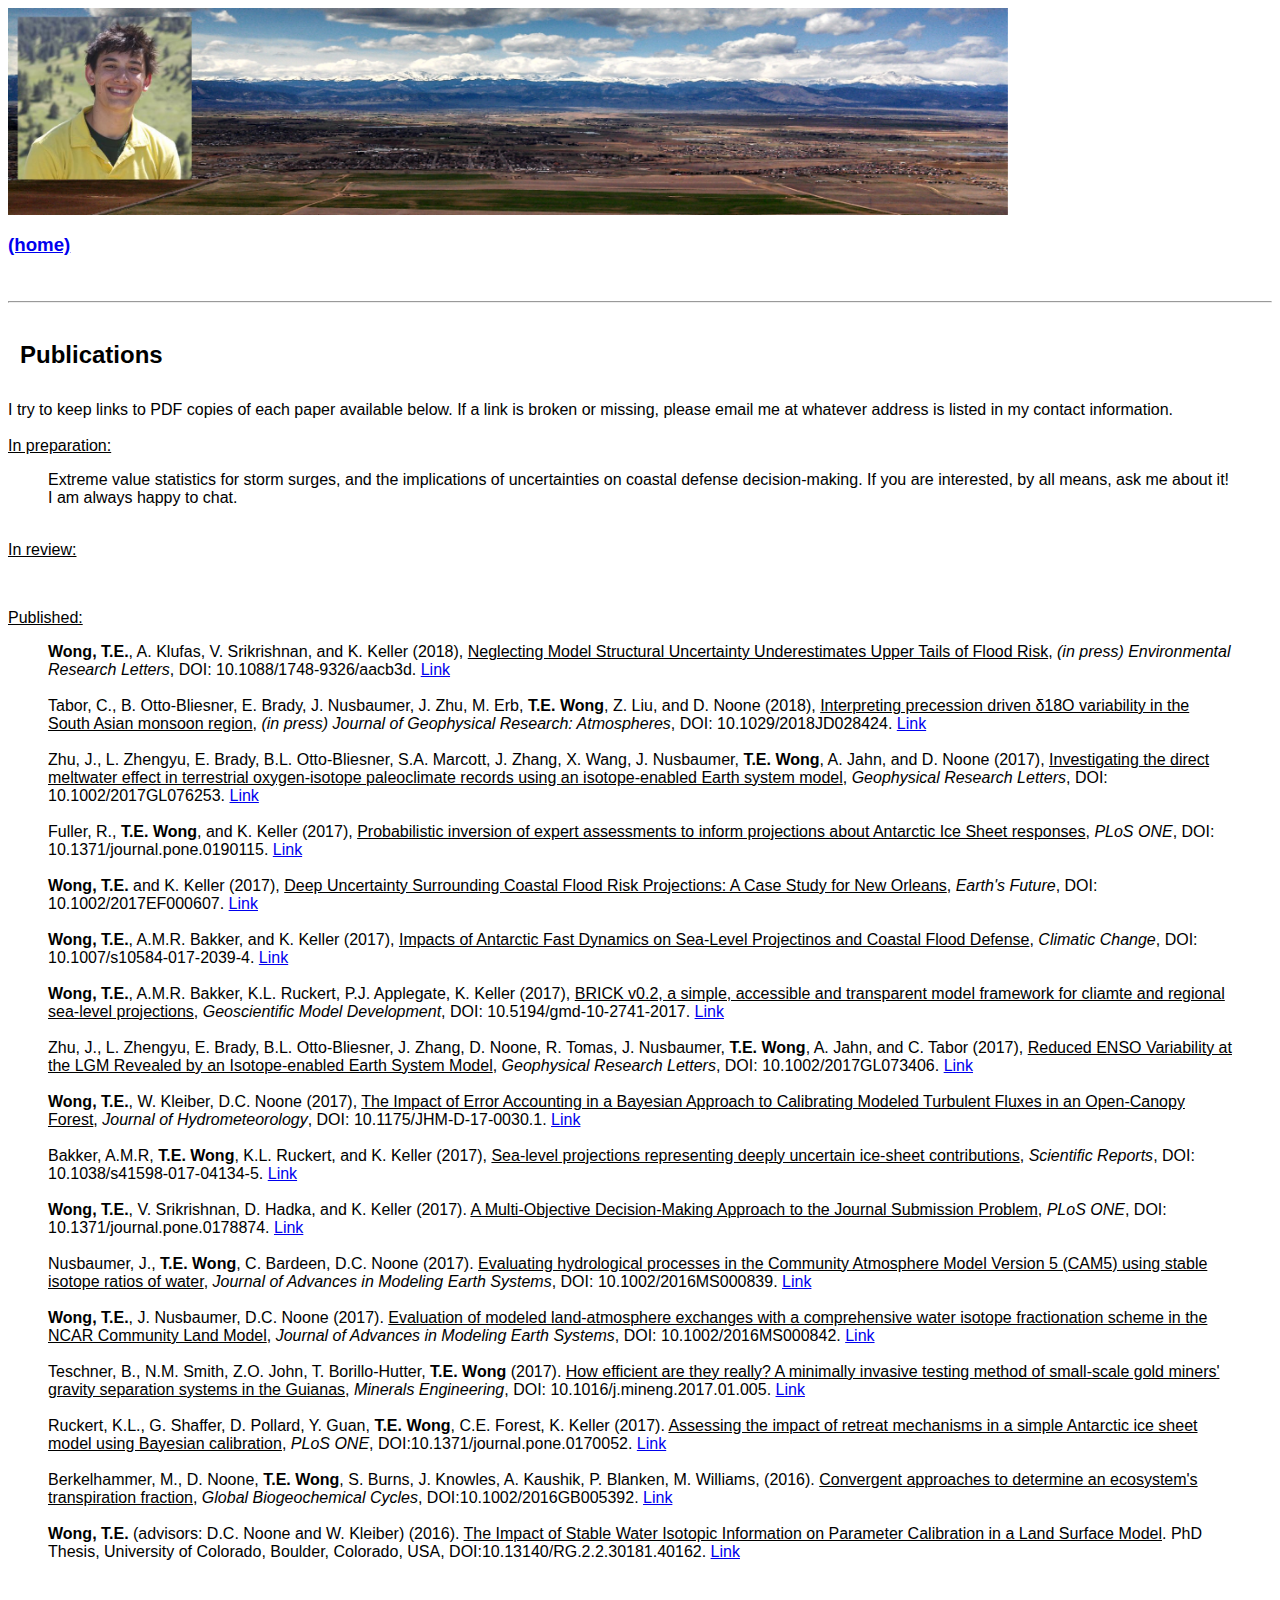
<file: fromcshome/publications.html>
<html>

<style>
    * {
      font-family: arial;
    }
</style>

  <head>
    <title>tony wong: publications</title>
  </head>
  <body bgcolor=white>

<!-- <img src="../pictures/tony02.jpeg" width=200> -->
<img src="../pictures/full_header_bar.png" width=1000>

<td id="sites-header-title" class="" role="banner"><div class="sites-header-cell-buffer-wrapper"><a href="../index.html"></a><h3><a href="../index.html" dir="ltr"><font face="arial, sans-serif">(home)</font></a></h3></div></td>

<div dir="ltr"><br /></div>
<div dir="ltr"><hr /></div>
<div dir="ltr"><br /></div>

    <table border="0" cellpadding="10">
      <tr>
        <td>
          <h2>Publications</h2>
        </td>
      </tr>
    </table>

I try to keep links to PDF copies of each paper available below. If a link is broken or missing, please email me at whatever address is listed in my contact information.</h2>

<div><br /></div>

<div><u>In preparation:</u></div>

<blockquote>

<div><div>Extreme value statistics for storm surges, and the implications of uncertainties on coastal defense decision-making. If you are interested, by all means, ask me about it! I am always happy to chat.</div></div>
<div><br /></div>

</blockquote>

<div><u>In review:</u></div>

<blockquote>

<div><br /></div>

</blockquote>

<div><u>Published:</u></div>

<blockquote>

<div><div><b>Wong, T.E.</b>, A. Klufas, V. Srikrishnan, and K. Keller (2018), <u>Neglecting Model Structural Uncertainty Underestimates Upper Tails of Flood Risk</u>, <i>(in press) Environmental Research Letters</i>, DOI: 10.1088/1748-9326/aacb3d. <a href="http://iopscience.iop.org/article/10.1088/1748-9326/aacb3d">Link</a></div></div>
<div><br /></div>

<div><div>Tabor, C., B. Otto-Bliesner, E. Brady, J. Nusbaumer, J. Zhu, M. Erb, <b>T.E. Wong</b>, Z. Liu, and D. Noone (2018), <u>Interpreting precession driven &#948;18O variability in the South Asian monsoon region</u>, <i>(in press) Journal of Geophysical Research: Atmospheres</i>, DOI: 10.1029/2018JD028424. <a href="https://agupubs.onlinelibrary.wiley.com/doi/10.1029/2018JD028424">Link</a></div></div>
<div><br /></div>

<div><div>Zhu, J., L. Zhengyu, E. Brady, B.L. Otto-Bliesner, S.A. Marcott, J. Zhang, X. Wang, J. Nusbaumer, <b>T.E. Wong</b>, A. Jahn, and D. Noone (2017), <u>Investigating the direct meltwater effect in terrestrial oxygen-isotope paleoclimate records using an isotope-enabled Earth system model</u>, <i>Geophysical Research Letters</i>, DOI: 10.1002/2017GL076253. <a href="http://onlinelibrary.wiley.com/doi/10.1002/2017GL076253/abstract">Link</a></div></div>
<div><br /></div>

<div><div>Fuller, R., <b>T.E. Wong</b>, and K. Keller (2017), <u>Probabilistic inversion of expert assessments to inform projections about Antarctic Ice Sheet responses</u>, <i>PLoS ONE</i>, DOI: 10.1371/journal.pone.0190115. <a href="http://journals.plos.org/plosone/article?id=10.1371/journal.pone.0190115">Link</a></div></div>
<div><br /></div>

<div><div><b>Wong, T.E.</b> and K. Keller (2017), <u>Deep Uncertainty Surrounding Coastal Flood Risk Projections: A Case Study for New Orleans</u>, <i>Earth's Future</i>, DOI: 10.1002/2017EF000607. <a href="http://onlinelibrary.wiley.com/doi/10.1002/2017EF000607/full">Link</a></div></div>
<div><br /></div>

<div><div><b>Wong, T.E.</b>, A.M.R. Bakker, and K. Keller (2017), <u>Impacts of Antarctic Fast Dynamics on Sea-Level Projectinos and Coastal Flood Defense</u>, <i>Climatic Change</i>, DOI: 10.1007/s10584-017-2039-4. <a href='https://link.springer.com/article/10.1007%2Fs10584-017-2039-4#enumeration'>Link</a></div></div>
<div><br /></div>

<div><div><b>Wong, T.E.</b>, A.M.R. Bakker, K.L. Ruckert, P.J. Applegate, K. Keller (2017), <u>BRICK v0.2, a simple, accessible and transparent model framework for cliamte and regional sea-level projections</u>, <i>Geoscientific Model Development</i>, DOI: 10.5194/gmd-10-2741-2017. <a href="http://www.geosci-model-dev.net/10/2741/2017/gmd-10-2741-2017.html">Link</a></div></div>
<div><br /></div>

<div><div>Zhu, J., L. Zhengyu, E. Brady, B.L. Otto-Bliesner, J. Zhang, D. Noone, R. Tomas, J. Nusbaumer, <b>T.E. Wong</b>, A. Jahn, and C. Tabor (2017), <u>Reduced ENSO Variability at the LGM Revealed by an Isotope-enabled Earth System Model</u>, <i>Geophysical Research Letters</i>, DOI: 10.1002/2017GL073406. <a href="http://onlinelibrary.wiley.com/doi/10.1002/2017GL073406/full">Link</a></div></div>
<div><br /></div>

<div><div><b>Wong, T.E.</b>, W. Kleiber, D.C. Noone (2017), <u>The Impact of Error Accounting in a Bayesian Approach to Calibrating Modeled Turbulent Fluxes in an Open-Canopy Forest</u>, <i>Journal of Hydrometeorology</i>, DOI: 10.1175/JHM-D-17-0030.1. <a href="http://journals.ametsoc.org/doi/full/10.1175/JHM-D-17-0030.1">Link</a></div></div>
<div><br /></div>

<div><div>Bakker, A.M.R, <b>T.E. Wong</b>, K.L. Ruckert, and K. Keller (2017), <u>Sea-level projections representing deeply uncertain ice-sheet contributions</u>, <i>Scientific Reports</i>, DOI: 10.1038/s41598-017-04134-5. <a href="https://www.nature.com/articles/s41598-017-04134-5">Link</a><br /></div></div>
<div><br /></div>

<div><div><b>Wong, T.E.</b>, V. Srikrishnan, D. Hadka, and K. Keller (2017). <u>A Multi-Objective Decision-Making Approach to the Journal Submission Problem</u>, <i>PLoS ONE</i>, DOI: 10.1371/journal.pone.0178874. <a href="http://journals.plos.org/plosone/article?id=10.1371/journal.pone.0178874">Link</a></div></div>
<div><br /></div>

<div><div>Nusbaumer, J., <b>T.E. Wong</b>, C. Bardeen, D.C. Noone (2017). <u>Evaluating hydrological processes in the Community Atmosphere Model Version 5 (CAM5) using stable isotope ratios of water</u>, <i>Journal of Advances in Modeling Earth Systems</i>, DOI: 10.1002/2016MS000839. <a href="http://onlinelibrary.wiley.com/doi/10.1002/2016MS000839/abstract">Link</a></div></div>
<div><br /></div>

<div><div><b>Wong, T.E.</b>, J. Nusbaumer, D.C. Noone (2017). <u>Evaluation of modeled land-atmosphere exchanges with a comprehensive water isotope fractionation scheme in the NCAR Community Land Model</u>, <i>Journal of Advances in Modeling Earth Systems</i>, DOI: 10.1002/2016MS000842. <a href="http://onlinelibrary.wiley.com/doi/10.1002/2016MS000842/full">Link</a></div></div>
<div><br /></div>

<div><div>Teschner, B., N.M. Smith, Z.O. John, T. Borillo-Hutter, <b>T.E. Wong</b> (2017). <u>How efficient are they really? A minimally invasive testing method of small-scale gold miners' gravity separation systems in the Guianas</u>, <i>Minerals Engineering</i>, DOI: 10.1016/j.mineng.2017.01.005. <a href="http://www.sciencedirect.com/science/article/pii/S089268751730016X">Link</a></div></div>
<div><br /></div>

<div><div>Ruckert, K.L., G. Shaffer, D. Pollard, Y. Guan, <b>T.E. Wong</b>, C.E. Forest, K. Keller (2017). <u>Assessing the impact of retreat mechanisms in a simple Antarctic ice sheet model using Bayesian calibration</u>, <i>PLoS ONE</i>, DOI:10.1371/journal.pone.0170052. <a href="http://journals.plos.org/plosone/article?id=10.1371/journal.pone.0170052">Link</a></div></div>
<div><br /></div>

<div><div>Berkelhammer, M., D. Noone, <b>T.E. Wong</b>, S. Burns, J. Knowles, A. Kaushik, P. Blanken, M. Williams, (2016). <u>Convergent approaches to determine an ecosystem's transpiration fraction</u>, <i>Global Biogeochemical Cycles</i>, DOI:10.1002/2016GB005392. <a href="https://www.researchgate.net/publication/303830969_Convergent_approaches_to_determine_an_ecosystem%27s_transpiration_fraction">Link</a></div></div>
<div><br /></div>

<div><div><b>Wong, T.E.</b> (advisors: D.C. Noone and W. Kleiber) (2016). <u>The Impact of Stable Water Isotopic Information on Parameter Calibration in a Land Surface Model</u>. PhD Thesis, University of Colorado, Boulder, Colorado, USA, DOI:10.13140/RG.2.2.30181.40162. <a href="https://www.researchgate.net/profile/Tony_Wong19/publication/312116491_The_Impact_of_Stable_Water_Isotopic_Information_on_Parameter_Calibration_in_a_Land_Surface_Model/links/586faeb808ae329d62161457/The-Impact-of-Stable-Water-Isotopic-Information-on-Parameter-Calibration-in-a-Land-Surface-Model.pdf?_sg%5B0%5D=U7_KhcYfltb5E8FY-ObjfA1BafNObu6pfMFEwqXYyuop1trLpy6RtY63Vt8u41C5x36_6nW04zH9jRdesJaz9g.WI4wCBcZzRPMNBFqxxY8xq3UBJwhMZSTEWZBt57KFKXtK1dMYlFSfh_OxyoGOjdwp9PHm0sGsqQFALP8ZOs3Ow&_sg%5B1%5D=AgXkXYpDhZeQ8LeRwJ47lo4Dh3dgNMYLSfClpGDH-kzMoLrQaM-LE6icZvjDKqvGg8MgyyYh08Pbti8IWHcZ82XB-GKob9zrmnFDgF-Ppoj8.WI4wCBcZzRPMNBFqxxY8xq3UBJwhMZSTEWZBt57KFKXtK1dMYlFSfh_OxyoGOjdwp9PHm0sGsqQFALP8ZOs3Ow">Link</a></div></div>
<div><br /></div>

</blockquote>


<div dir="ltr"><br /></div>
<div dir="ltr"><hr /></div>
<div dir="ltr"><br /></div>

</html>
</file>
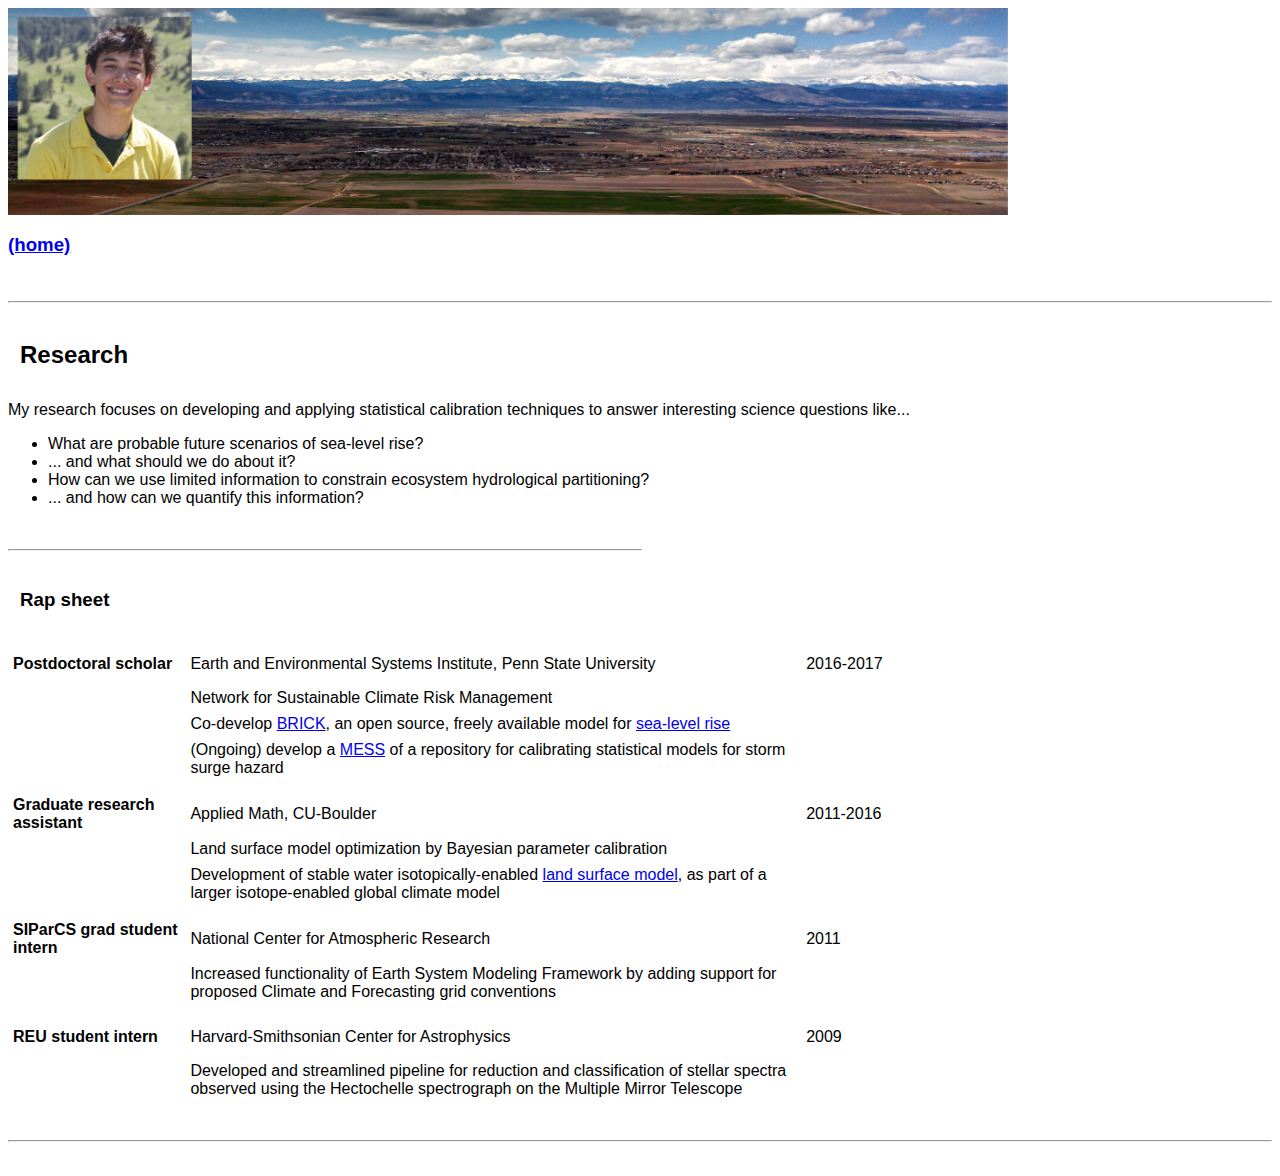
<file: fromcshome/research.html>
<html>

<style>
    * {
      font-family: arial;
    }
</style>

  <head>
    <title>tony wong: research</title>
  </head>
  <body bgcolor=white>

<!-- <img src="../pictures/tony02.jpeg" width=200> -->
<img src="../pictures/full_header_bar.png" width=1000>

<td class="" role="banner"><div class="sites-header-cell-buffer-wrapper"><a href="../index.html"></a><h3><a href="../index.html" dir="ltr"><font face="arial, sans-serif">(home)</font></a></h3></div></td>

<div dir="ltr"><br /></div>
<div dir="ltr"><hr /></div>
<div dir="ltr"><br /></div>

    <table border="0" cellpadding="10">
      <tr>
        <td>
          <h2>Research</h2>
        </td>
      </tr>
    </table>

<div>My research focuses on developing and applying statistical calibration techniques to answer interesting science questions like...
  <ul>
    <li>What are probable future scenarios of sea-level rise?</li>
    <li>... and what should we do about it?</li>
    <li>How can we use limited information to constrain ecosystem hydrological partitioning?</li>
    <li>... and how can we quantify this information?</li>
  </ul>
</div>

<div dir="ltr"><br /></div>
<div dir="ltr"><hr width="50%" align="left"/></div>
<div dir="ltr"><br /></div>

    <table border="0" cellpadding="10">
      <tr>
        <td>
          <h3>Rap sheet</h3>
        </td>
      </tr>
    </table>

<table style="width:70%" cellpadding="3">

  <tr height="40"> <td><b>Postdoctoral scholar</b></td><td>Earth and Environmental Systems Institute, Penn State University</td><td>2016-2017</td> </tr>
  <tr height="0"> <td></td><td>Network for Sustainable Climate Risk Management</td><td></td> </tr>
  <tr height="0"> <td></td><td>Co-develop <a href='https://www.geosci-model-dev.net/10/2741/2017/gmd-10-2741-2017.html'>BRICK</a>, an open source, freely available model for <a href='https://github.com/scrim-network/BRICK'>sea-level rise</a></td><td></td> </tr>
  <tr height="0"> <td></td><td>(Ongoing) develop a <a href='https://github.com/tonyewong/MESS'>MESS</a> of a repository for calibrating statistical models for storm surge hazard</td><td></td> </tr>
  <tr height="9"></tr>

  <tr height="40"> <td><b>Graduate research assistant</b></td><td>Applied Math, CU-Boulder</td><td>2011-2016</td> </tr>
  <tr height="0"> <td></td><td>Land surface model optimization by Bayesian parameter calibration</td><td></td> </tr>
  <tr height="0"> <td></td><td>Development of stable water isotopically-enabled <a href='http://onlinelibrary.wiley.com/doi/10.1002/2016MS000842/full'>land surface model</a>, as part of a larger isotope-enabled global climate model</td><td></td> </tr>
  <tr height="9"></tr>

  <tr height="40"> <td><b>SIParCS grad student intern</b></td><td>National Center for Atmospheric Research</td><td>2011</td> </tr>
  <tr height="0"> <td></td><td>Increased functionality of Earth System Modeling Framework by adding support for proposed Climate and Forecasting grid conventions</td><td></td> </tr>
  <tr height="9"></tr>

  <tr height="40"> <td><b>REU student intern</b></td><td width='70%'>Harvard-Smithsonian Center for Astrophysics</td><td width='10%'>2009</td> </tr>
  <tr height="0"> <td></td><td>Developed and streamlined pipeline for reduction and classification of stellar spectra observed using the Hectochelle spectrograph on the Multiple Mirror Telescope</td><td></td> </tr>
  <tr height="9"></tr>

</table>

<div dir="ltr"><br /></div>
<div dir="ltr"><hr /></div>
<div dir="ltr"><br /></div>

  </body>
</html>
</file>
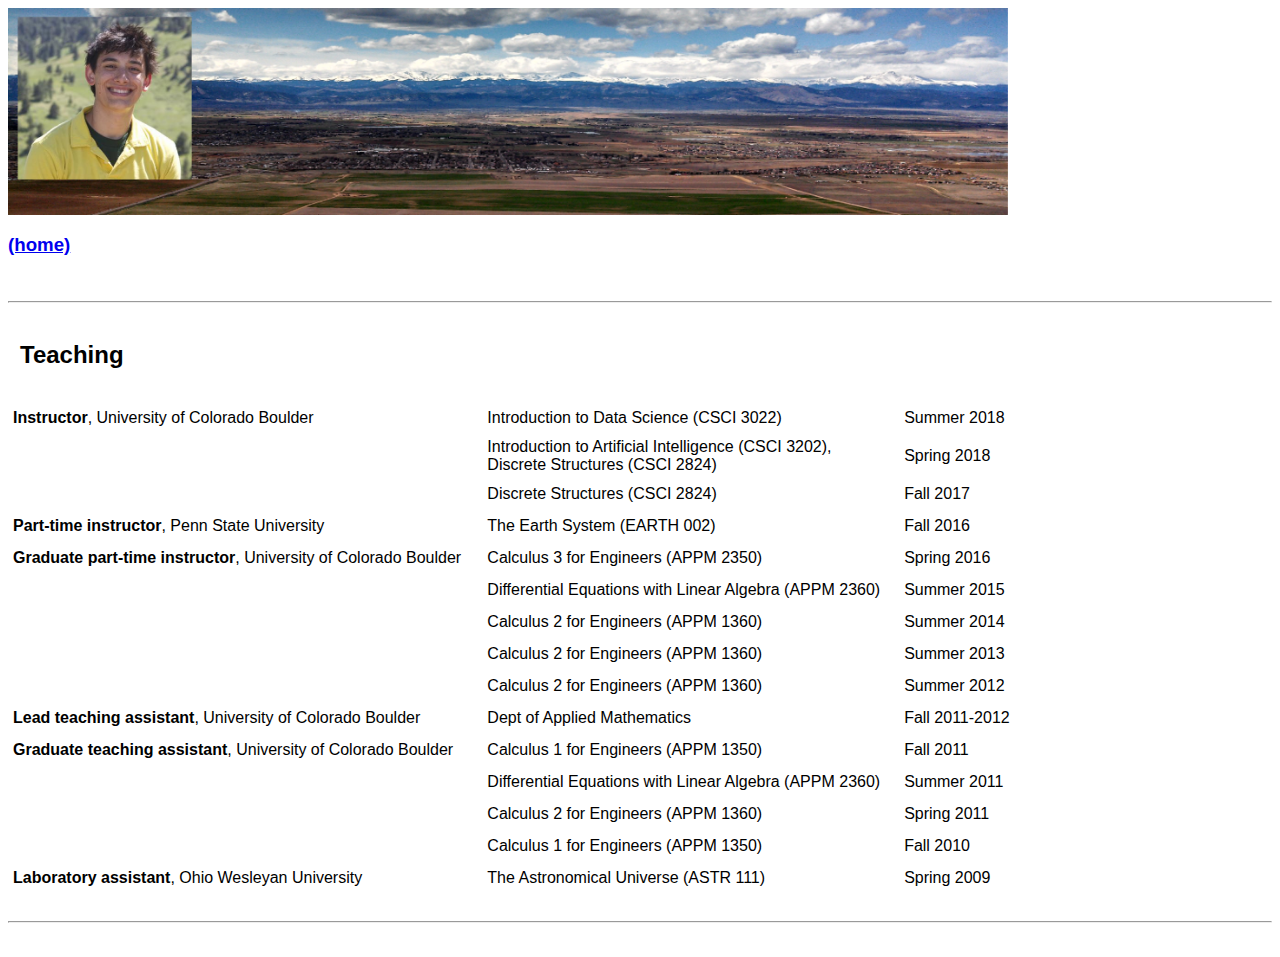
<file: fromcshome/teaching.html>
<html>

<style>
    * {
      font-family: arial;
    }
</style>

  <head>
    <title>tony wong: teaching</title>
  </head>
  <body bgcolor=white>

<!-- <img src="../pictures/tony02.jpeg" width=200> -->
<img src="../pictures/full_header_bar.png" width=1000>

<td class="" role="banner"><div class="sites-header-cell-buffer-wrapper"><a href="../index.html"></a><h3><a href="../index.html" dir="ltr"><font face="arial, sans-serif">(home)</font></a></h3></div></td>

<div dir="ltr"><br /></div>
<div dir="ltr"><hr /></div>
<div dir="ltr"><br /></div>

    <table border="0" cellpadding="10">
      <tr>
        <td>
          <h2>Teaching</h2>
        </td>
      </tr>
    </table>

<table style="width:80%" cellpadding="3">
  <tr height="30"> <td><b>Instructor</b>, University of Colorado Boulder</td><td>Introduction to Data Science (CSCI 3022)</td><td>Summer 2018</td> </tr>
  <tr height="30"> <td></td><td>Introduction to Artificial Intelligence (CSCI 3202),<BR> Discrete Structures (CSCI 2824)</td><td>Spring 2018</td> </tr>
  <tr height="30"> <td>  </td><td>Discrete Structures (CSCI 2824)</td><td>Fall 2017</td> </tr>
  <!--<tr height="30" bgcolor="lightgray"> <td><b>Instructor</b>, University of Colorado Boulder</td><td>Discrete Structures (CSCI 2824)</td><td>Fall 2017</td> </tr> -->
  <tr height="30"> <td><b>Part-time instructor</b>, Penn State University</td><td>The Earth System (EARTH 002)</td><td>Fall 2016</td>   </tr>
  <tr height="30"> <td><b>Graduate part-time instructor</b>, University of Colorado Boulder</td><td>Calculus 3 for Engineers (APPM 2350)</td><td>Spring 2016</td></tr>
  <tr height="30"> <td>  </td><td>Differential Equations with Linear Algebra (APPM 2360)</td><td>Summer 2015</td></tr>
  <tr height="30"> <td>  </td><td>Calculus 2 for Engineers (APPM 1360)</td><td>Summer 2014</td></tr>
  <tr height="30"> <td>  </td><td>Calculus 2 for Engineers (APPM 1360)</td><td>Summer 2013</td></tr>
  <tr height="30"> <td>  </td><td>Calculus 2 for Engineers (APPM 1360)</td><td>Summer 2012</td></tr>
  <tr height="30"> <td><b>Lead teaching assistant</b>, University of Colorado Boulder</td><td>Dept of Applied Mathematics</td><td>Fall 2011-2012</td></tr>
  <tr height="30"> <td><b>Graduate teaching assistant</b>, University of Colorado Boulder</td><td>Calculus 1 for Engineers (APPM 1350)</td><td>Fall 2011</td></tr>
  <tr height="30"> <td>  </td><td>Differential Equations with Linear Algebra (APPM 2360)</td><td>Summer 2011</td></tr>
  <tr height="30"> <td>  </td><td>Calculus 2 for Engineers (APPM 1360)</td><td>Spring 2011</td></tr>
  <tr height="30"> <td>  </td><td>Calculus 1 for Engineers (APPM 1350)</td><td>Fall 2010</td></tr>
  <tr height="30"> <td><b>Laboratory assistant</b>, Ohio Wesleyan University</td><td>The Astronomical Universe (ASTR 111)</td><td>Spring 2009</td></tr>
</table>

<div dir="ltr"><br /></div>
<div dir="ltr"><hr /></div>
<div dir="ltr"><br /></div>

  </body>
</html>
</file>
